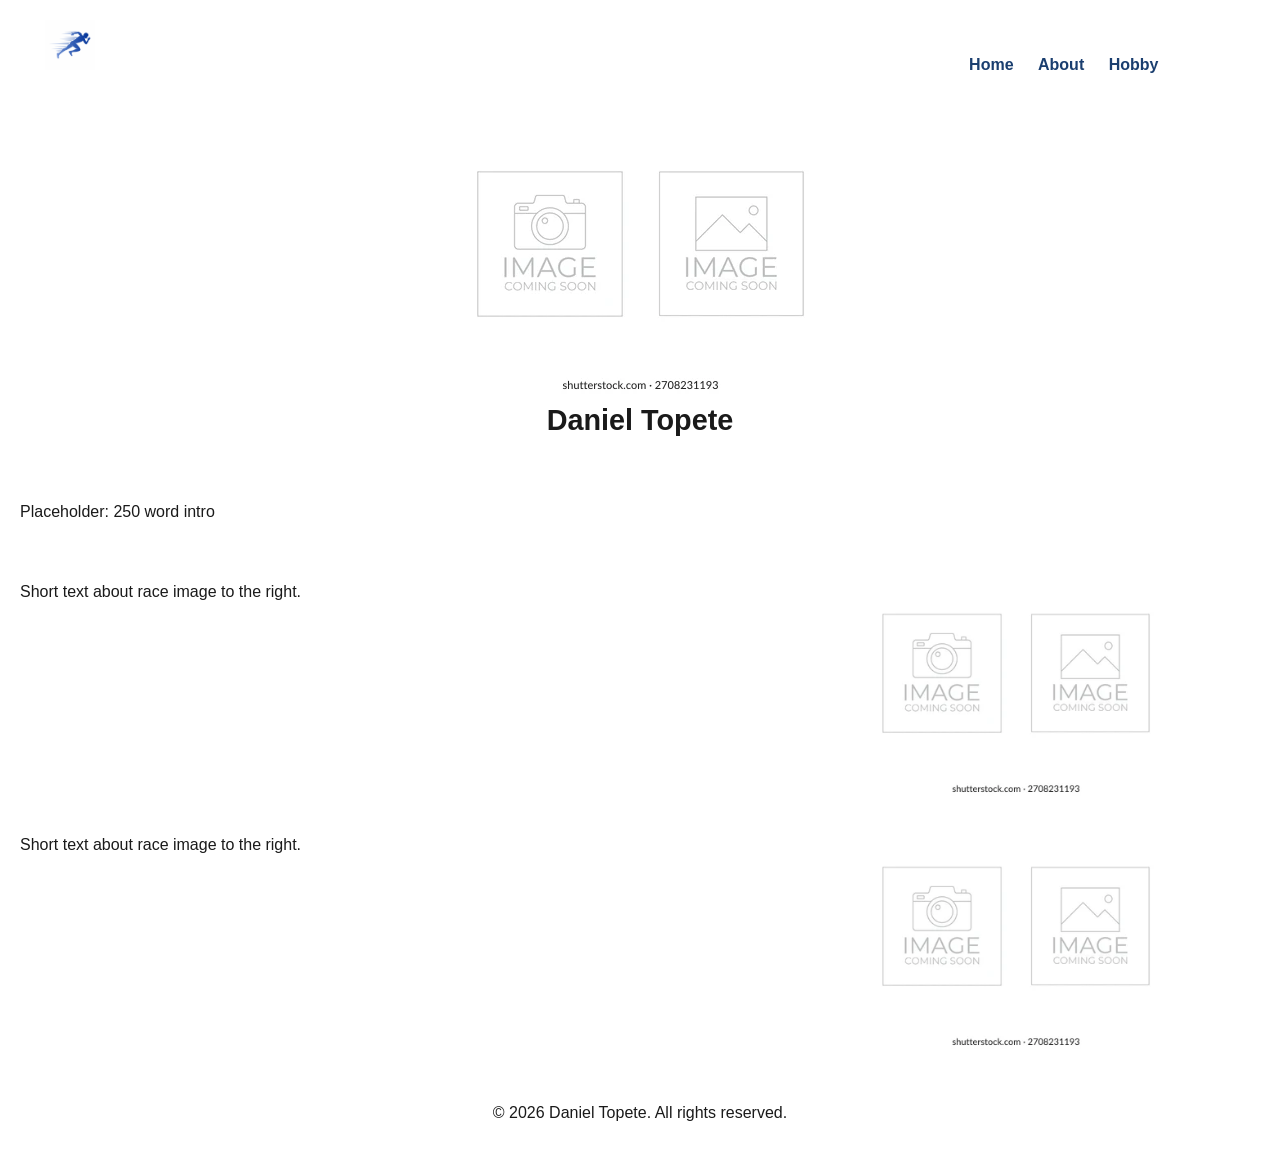
<file: index.html>
<!DOCTYPE html>
<!--
      Student Name: Daniel Topete
      File Name: index.HTML
      Date:7/8/2026
-->
<html lang="en">
<head>
  <meta charset="UTF-8">
  <meta name="viewport" content="width=device-width, initial-scale=1.0">
  <title>bioSite: Home</title>
  <link rel="stylesheet" href="CSS/styles.css">
</head>
<body>

  <header>
    <div class="logo">
      <img src="images/vecteezy_running-man-abstract-logo_6923598.jpg" alt="man running">
    </div>

    <!--Navigation-->
    <nav>
      <ul>
        <li><a href="index.html">Home</a></li>
        <li><a href="about.html">About</a></li>
        <li><a href="hobby.html">Hobby</a></li>
      </ul>
    </nav>

    <div class="header image">
      <!--Place holder image until I receive pictures from my dad-->
      <img src="images/gray-placeholder-graphic-featuring-two-260nw-2708231193.webp" alt="Daniel Topete running one of his races">
      <h1>Daniel Topete</h1>
    </div>
  </header>

  <!--Main content with intro and pictures of races with tex-->
  <main>
    <div class="intro">
      <p>
        Placeholder: 250 word intro
      </p>
    </div>

    <!--Place holder unit I get the pictures from my Dad-->
    <div class="race-highlight">
      <div class="race-text">
        <p>Short text about race image to the right.</p>
      </div>
      <div class="race-photo">
        <img src="images/gray-placeholder-graphic-featuring-two-260nw-2708231193.webp" alt="Daniel Topete at a race">
      </div>
    </div>

    <!--Place holder unit I get the pictures from my Dad-->
    <div class="race-highlight">
      <div class="race-text">
        <p>Short text about race image to the right.</p>
      </div>
      <div class="race-photo">
        <img src="images/gray-placeholder-graphic-featuring-two-260nw-2708231193.webp" alt="Daniel Topete at a race">
      </div>
    </div>
  </main>

  <footer>
    <p>&copy; 2026 Daniel Topete. All rights reserved.</p>
  </footer>

</body>
</html>
</file>
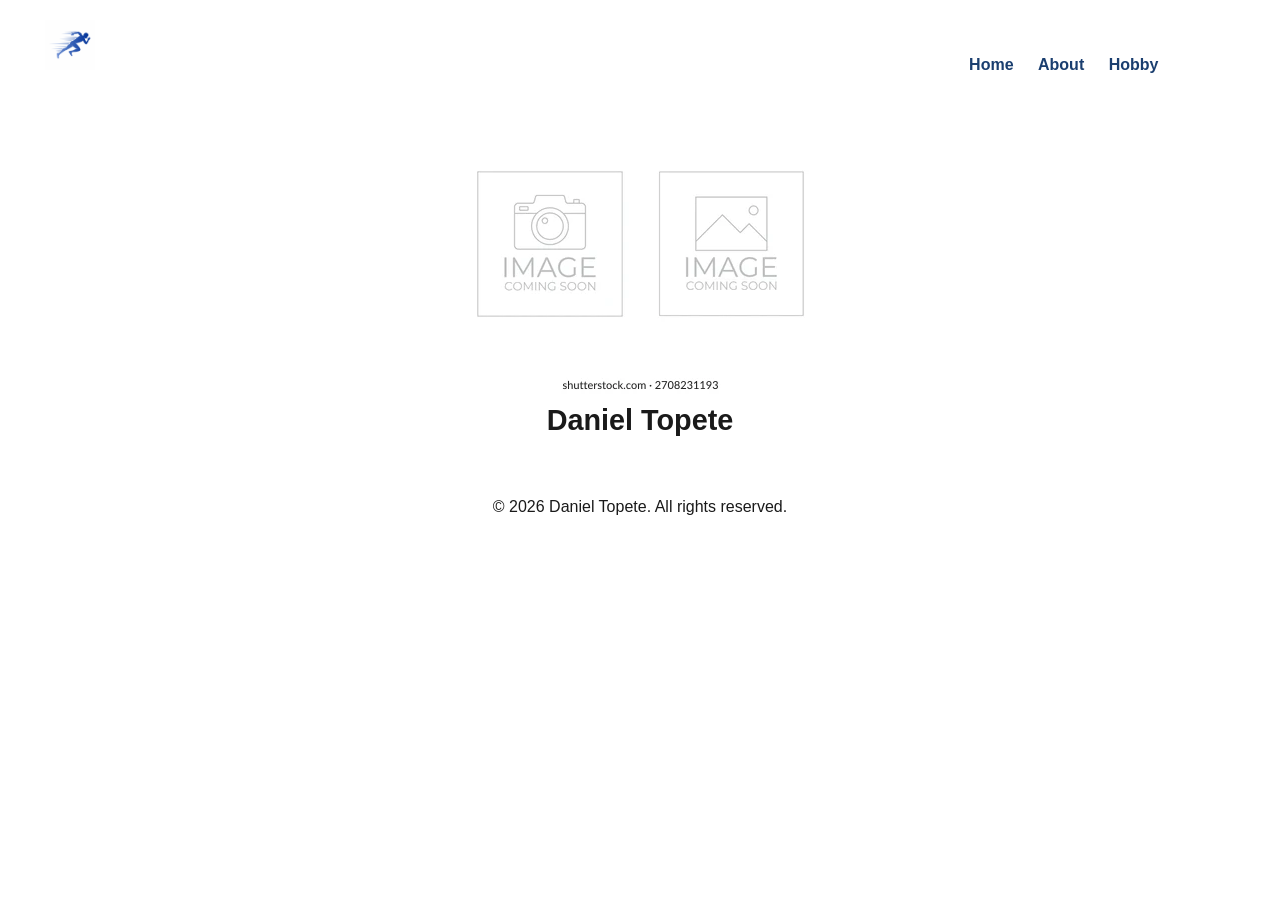
<file: template.html>
<!DOCTYPE html>
<!--
      Student Name: Daniel Topete
      File Name: template.HTML
      Date:7/8/2026
-->
<html lang="en">
<head>
  <meta charset="UTF-8">
  <meta name="viewport" content="width=device-width, initial-scale=1.0">
  <title>bioSite: Template</title>
  <link rel="stylesheet" href="CSS/styles.css">
</head>
<body>

  <header>
    <div class="logo">
      <img src="images/vecteezy_running-man-abstract-logo_6923598.jpg" alt="man running">
    </div>

    <!--Navigation-->
    <nav>
      <ul>
        <li><a href="index.html">Home</a></li>
        <li><a href="about.html">About</a></li>
        <li><a href="hobby.html">Hobby</a></li>
      </ul>
    </nav>

    <div class="header image">
      <!--Place holder image until I receive pictures from my dad-->
      <img src="images/gray-placeholder-graphic-featuring-two-260nw-2708231193.webp" alt="Daniel Topete running one of his races">
      <h1>Daniel Topete</h1>
    </div>
  </header>

  <main>
    <!-- Main content goes here -->
  </main>

  <footer>
    <p>&copy; 2026 Daniel Topete. All rights reserved.</p>
  </footer>

</body>
</html>
</file>
<file: CSS/styles.css>
/*
  Student Name: Daniel Topete
  File Name: styles.css
  Date: 7/8/2026
*/

/*CSS Reset*/
body, header, nav, main, footer, img, h1, h3, ul {
  margin: 0;
  padding: 0;
  border: 0;
}

body {
  margin: 0;
  font-family: Arial, Helvetica, sans-serif;
  color: #1a1a1a;
}

/*Style rules for Header area*/
nav {
  display: inline-block;
  width: 80%;
  font-size: 1rem;
  box-sizing: border-box;
}

.logo {
  display: inline-block;
  width: 100px;
  margin: 10px;
  padding: 10px;
  text-align: center;
}

.logo img {
  max-width: 100%;
  max-height: 50px;
}

nav {
  margin: 10px 10px 10px 0;
  padding: 10px;
  text-align: right;
}

nav ul {
  list-style: none;
  margin: 0;
  padding: 0;
}

nav li {
  display: inline-block;
  margin-left: 20px;
}

nav a {
  text-decoration: none;
  color: #1a3e6f;
  font-weight: bold;
}

nav a:hover {
  text-decoration: underline;
}

.header.image {
  margin: 0 10px 10px;
  padding: 20px;
  text-align: center;
}

.header.image img {
  max-width: 100%;
  height: auto;
  display: block;
  margin: 0 auto 10px;
}

.header.image h1 {
  margin: 0;
  font-size: 1.8rem;
}

/*Style rules for Main area*/
main {
  margin: 0 10px 10px;
}

.intro {
  padding: 20px 10px;
}

.race-highlight {
  padding: 10px;
}

.race-text,
.race-photo {
  display: inline-block;
  vertical-align: top;
}

.race-text {
  width: 65%;
}

.race-photo {
  width: 30%;
  text-align: center;
}

.race-photo img {
  max-width: 100%;
  height: auto;
}

/*Style rules for Footer area*/
footer {
  margin: 0 10px 10px;
  padding: 15px;
  text-align: center;
}
</file>
